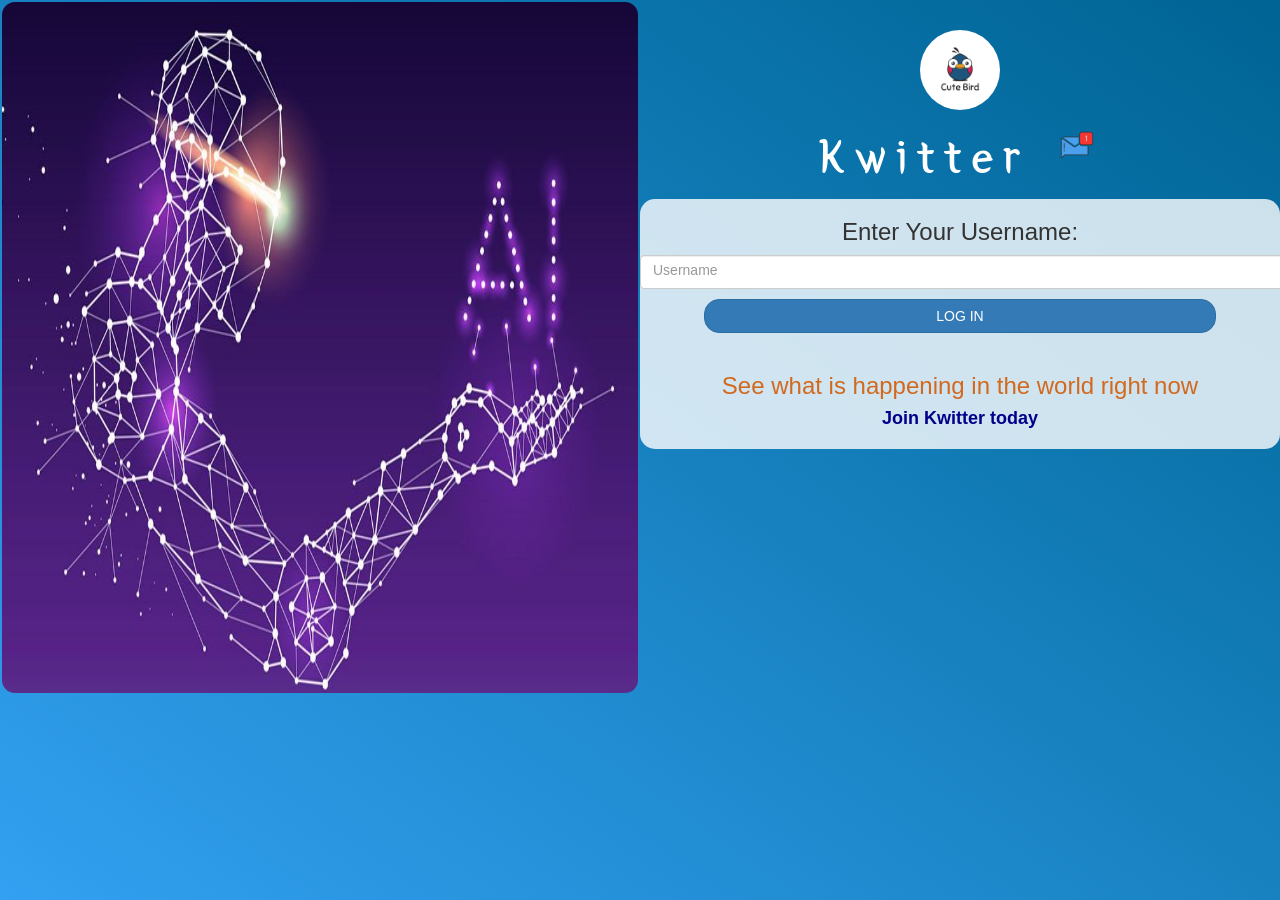
<file: index.html>
<!DOCTYPE html>
<html>
<head>
	<title>Kwitter</title>
<link href="https://fonts.googleapis.com/css?family=Yeon+Sung&display=swap" rel="stylesheet"><meta name="viewport" content="width=device-width, initial-scale=1">

<link rel="stylesheet" href="https://maxcdn.bootstrapcdn.com/bootstrap/3.4.0/css/bootstrap.min.css">
<script src="https://ajax.googleapis.com/ajax/libs/jquery/3.4.1/jquery.min.js"></script>
<script src="https://maxcdn.bootstrapcdn.com/bootstrap/3.4.0/js/bootstrap.min.js"></script>

<link rel="stylesheet" type="text/css" href="style.css">
<script src="main.js"></script>
</head>
<body>
<center>
	<span>
	    <img class="ai" src="Chatbox.jpg"> 
			<img src="logo.png" class="logo">
			<div>
				<h1 class="title">
					Kwitter<sup>
				<img src="m2.png" class="message">
			</sup>
			</h1>
			<div class="login_div">
				<h3 >Enter Your Username:</h3>
				<input class="form-control" id="username" placeholder="Username">  
				<button class="login_button btn btn-primary" onclick="login()">LOG IN</button>
				<br>
				<br>
				
				<h3 style="color: chocolate;">See what is happening in the world right now</h3>
		        <h4 style="font-weight: bolder; color: darkblue;" >Join Kwitter today</h4>
				</div>
			</div>
			
			
			
	</span>
</center>
</body>
</html>
</file>
<file: style.css>
html, body
{
  height: 100%;
  margin: 0;
}

body
{
background-image: linear-gradient(to right top, #33a0f1, #2591d9, #1882c1, #0a73aa, #006494);
}

#logout{
	margin-top: 5px;
	margin-right: 5px;
}

.ai{
  float: left;
  border-radius: 15px;
  height: 695px;
  padding-left: 2px;
  padding-top: 2px;
  padding-bottom: 2px;
  padding-right: 2px;
  width: 50%;
}

.title{
	color: white; font-family: 'Yeon Sung';font-size: 50px;letter-spacing: 10px;
}

.message{
	height: 50px;
}

.header
{
	color: white;font-family: 'Yeon Sung';font-size: 45px;letter-spacing: 10px;margin-top: 80px;
}
.header img
{
	width: 80px;margin-left: -15px;
}

.login_div
{
	background: rgba(255,255,255,0.8);float: right;border-radius: 15px;
	width: 50%;
	height: 250px;
}

#username{
	width: 700px;
	padding-top: 2px;
}

.logo
{
	width: 80px;margin-top: 30px;border-radius: 40px;
}

.login_button
{
	width: 80%;border-radius: 15px;
    margin-top:10px;
}

.room_name
{
	cursor: pointer;
	font-size: 20px;
}


#logout
{
	font-size: 20px; float: right;
}


#output
{padding: 10px; width:80%;background: rgba(255,255,255,0.8);border-radius: 15px;
	
}

.input_div_room_page
{
	width: 80%;
}

.input_div label
{
	color: white;font-size: 20px;
}


.input_div_message_page
{
	position: fixed;bottom: 0px;width: 100%;background: rgba(255,255,255,0.8);
}
.input_div_message_page label
{
	color: black;
}
.input_div_message_page #msg
{
	width: 80%;
}
.input_div_message_page button
{
	margin-top: 15px;
	width: 50%; 
}
.color_white
{
	color: white
}

.user_tick
{
	width:20px;
}
.message_h4
{
	padding-left:5px;color:grey;
}

.body {
	background-color: blue;
	
}
</file>
